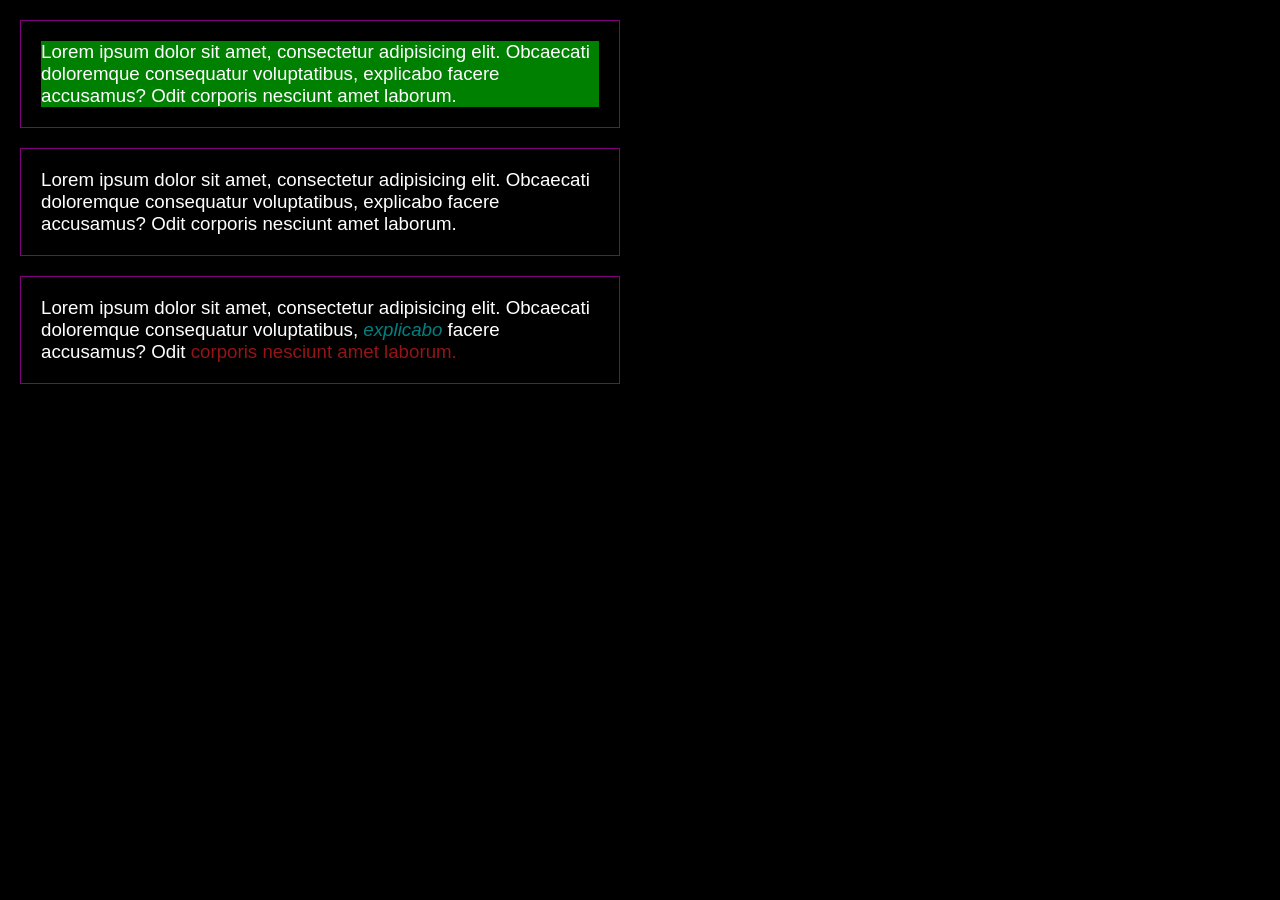
<file: DOM/01.classList.html>
<!doctype html>
<html lang="en">
  <head>
    <meta charset="UTF-8" />
    <meta http-equiv="X-UA-Compatible" content="IE=edge" />
    <meta name="viewport" content="width=device-width, initial-scale=1.0" />
    <title>Exercise</title>
    <link rel="stylesheet" href="01.classList.css" />
  </head>
  <body>
    <section class="container">
      <section class="one box">
        <h1 class="first">
          Lorem ipsum dolor sit amet, consectetur adipisicing elit. Obcaecati
          doloremque consequatur voluptatibus, explicabo facere accusamus? Odit
          corporis nesciunt amet laborum.
        </h1>
      </section>
      <section class="two box">
        <h1 class="second">
          Lorem ipsum dolor sit amet, consectetur adipisicing elit. Obcaecati
          doloremque consequatur voluptatibus, explicabo facere accusamus? Odit
          corporis nesciunt amet laborum.
        </h1>
      </section>
      <section class="three box">
        <h1 class="third">
          Lorem ipsum dolor sit amet, consectetur adipisicing elit. Obcaecati
          doloremque consequatur voluptatibus,
          <span class="special">explicabo</span> facere accusamus? Odit
          <strong>corporis nesciunt amet laborum.</strong>
        </h1>
      </section>
    </section>

    <script src="01.classList.js"></script>
  </body>
</html>
</file>
<file: DOM/01.classList.css>
* {
  padding: 0;
  margin: 0;
  box-sizing: border-box;
  font-family: sans-serif;
  font-weight: normal;
}

body {
  background: #000;
  color: white;
}

.box {
  max-width: 600px;
  margin: 20px;
  padding: 20px;
  border: 1px solid purple;
}

.special {
  color: teal;
  font-style: italic;
}

strong {
  color: rgba(173, 23, 23, 0.863);
}

.added {
  background: green;
  color: white;
}
</file>
